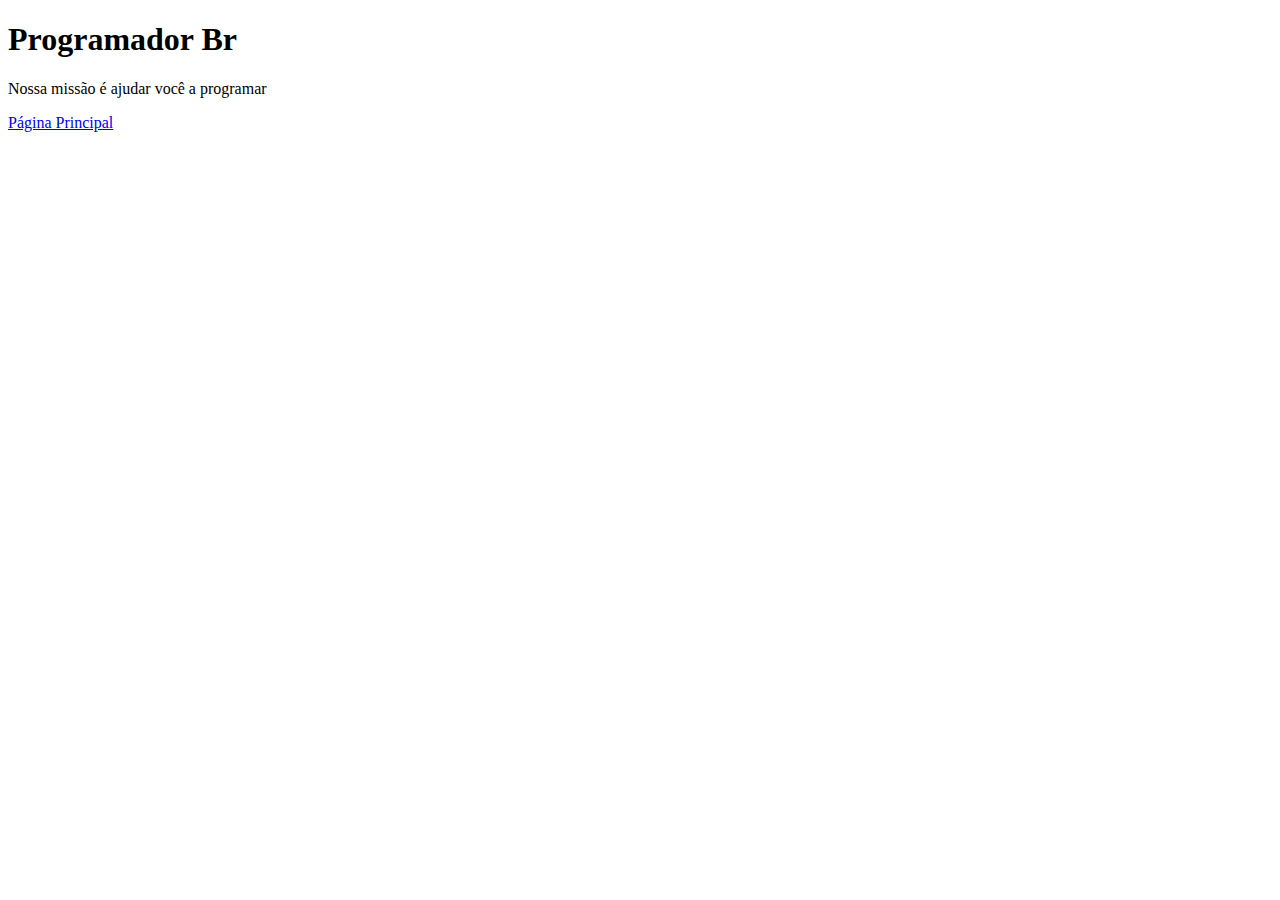
<file: sobre.html>
<!DOCTYPE html>
<html>
<head>
	
	<title>Sobre nossa empresa</title>
</head>
<body>
		<h1>Programador Br</h1>
		<p> Nossa missão é ajudar você a programar</p>

		<a href="index.html">Página Principal</a>


</body>
</html>
</file>
